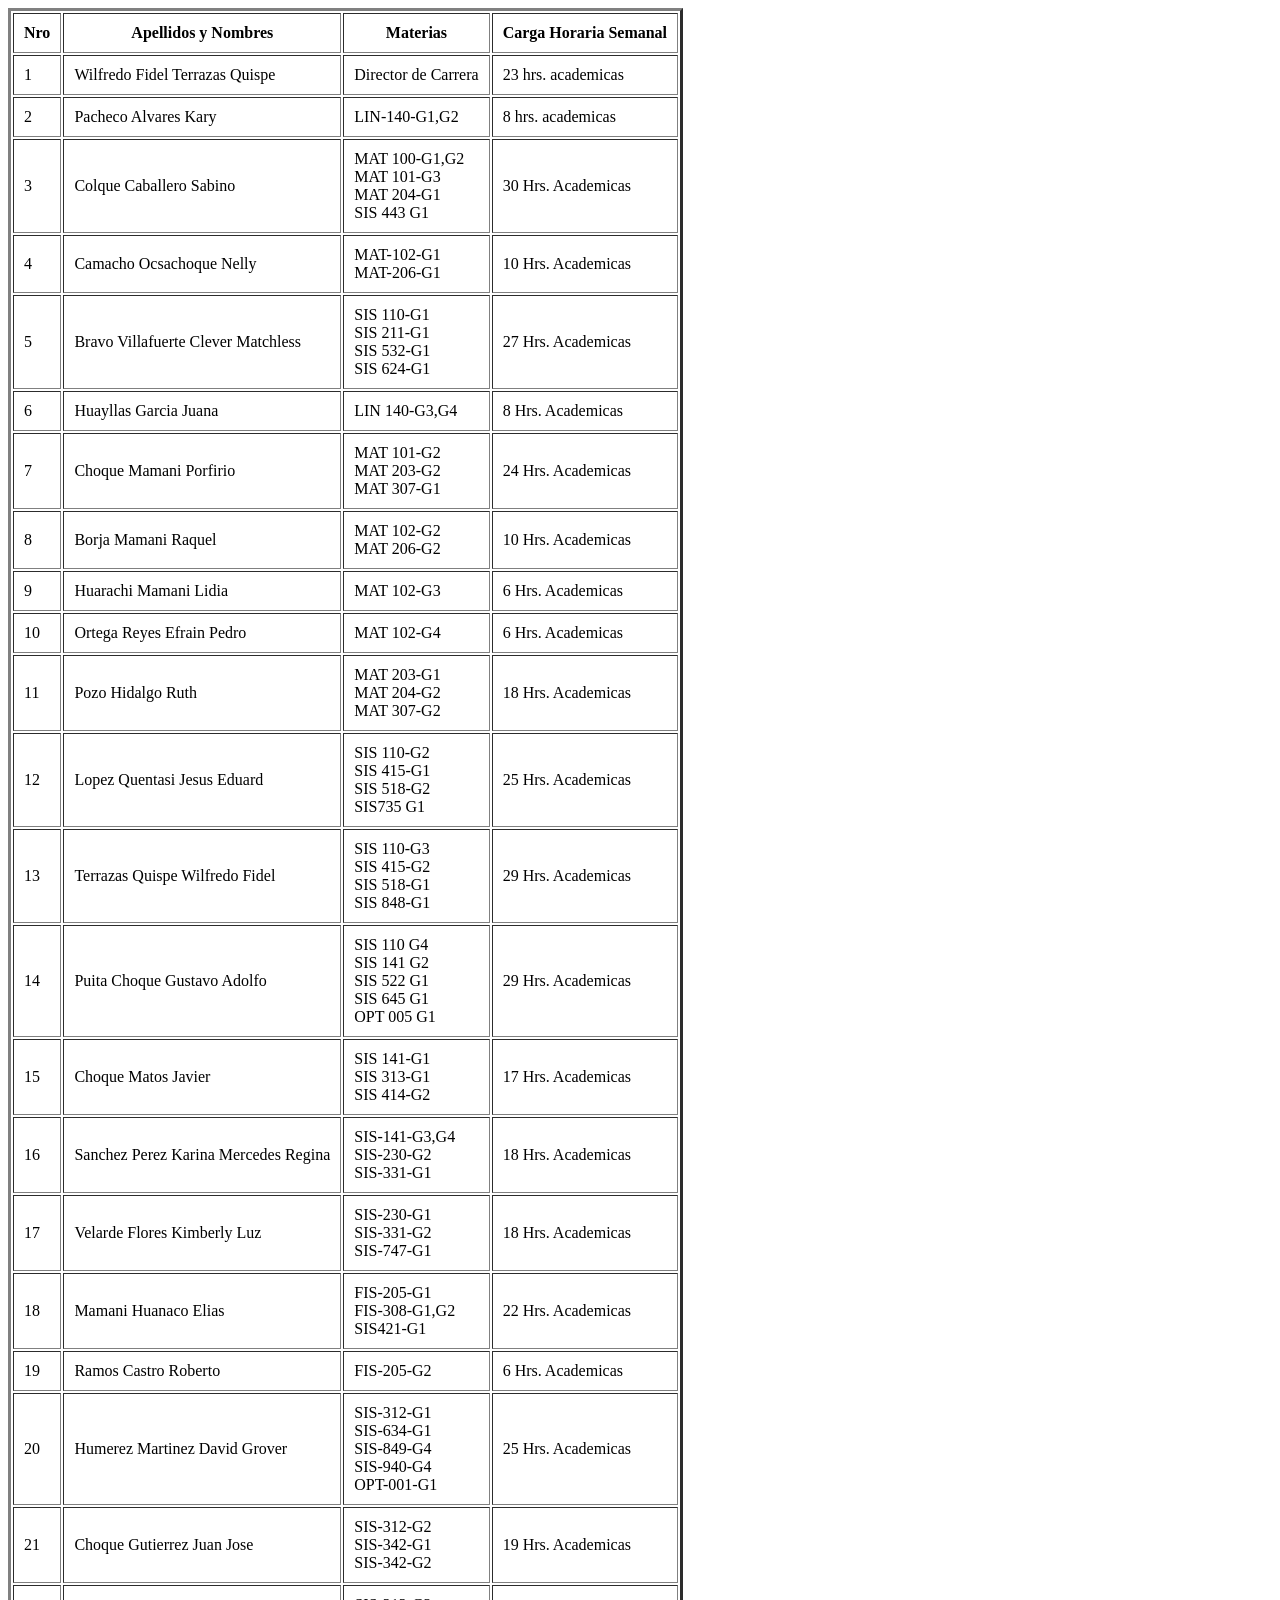
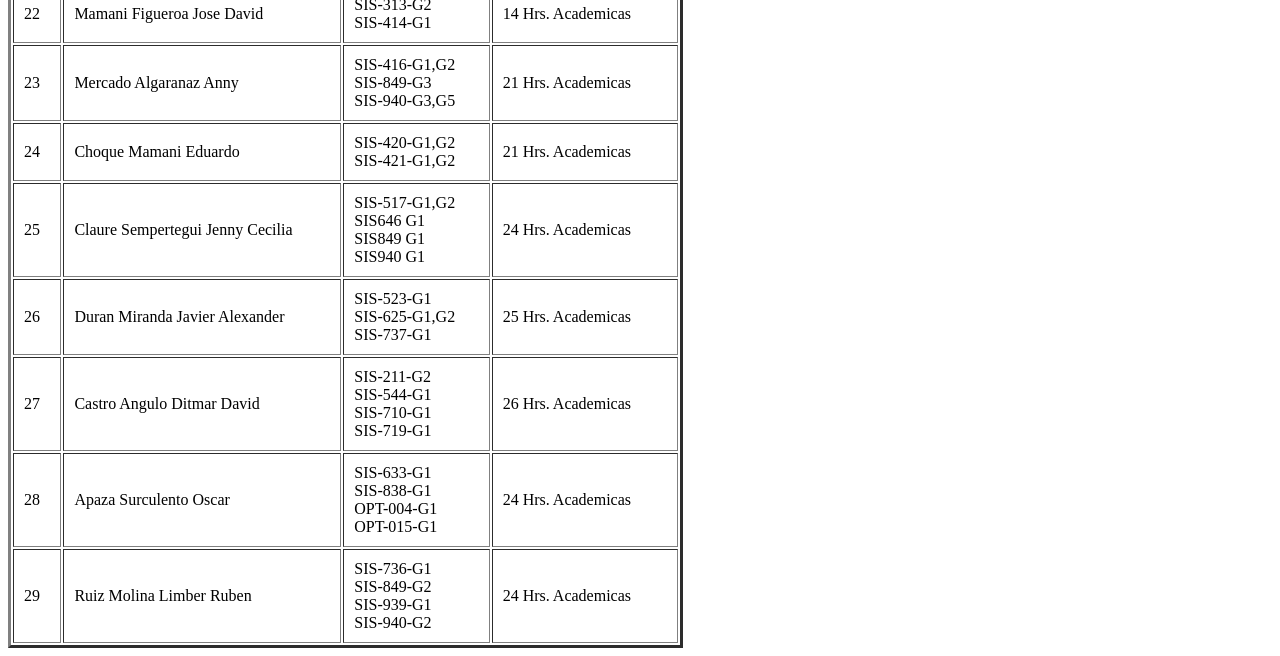
<file: docentes.html>
<!DOCTYPE html>

<html>
<head>
  <meta http-equiv="CONTENT-TYPE" content="text/html; charset=UTF-8">
  <meta name="viewport" content="width=divice-width,initial-scale=1.0a">
  <title>document</title>
</head>
<body>
  <table border="3" cellpadding="10" cellspadding="5">
    <thead>
      <tr>
        <th>Nro</th>
        <th>Apellidos y Nombres</th>
        <th>Materias</th>
        <th>Carga Horaria Semanal</th>
      </tr>
    </thead>
    <tbody>
      <tr>
        <td>1</td>
        <td>Wilfredo Fidel Terrazas Quispe</td>
        <td>Director de Carrera</td>
        <td>23 hrs. academicas</td>
      </tr>
      <tr>
        <td>2</td>
        <td>Pacheco Alvares Kary</td>
        <td>LIN-140-G1,G2</td>
        <td>8 hrs. academicas</td>
      </tr>
      <tr>
        <td>3</td>
        <td>Colque Caballero Sabino</td>
        <td>MAT 100-G1,G2 <br />MAT 101-G3 <br />MAT 204-G1 <br />SIS 443 G1</td>
        <td>30 Hrs. Academicas</td>
      </tr>
      <tr>
          <td>4</td>
          <td>Camacho Ocsachoque Nelly</td>
          <td>MAT-102-G1 <br />MAT-206-G1</td>
          <td>10 Hrs. Academicas</td>
      </tr>
      <tr>
          <td>5</td>
          <td>Bravo Villafuerte Clever Matchless</td>
          <td>SIS 110-G1 <br />SIS 211-G1 <br />SIS 532-G1 <br />SIS 624-G1</td>
          <td>27 Hrs. Academicas</td>
      </tr>
      <tr>
          <td>6</td>
          <td>Huayllas Garcia Juana</td>
          <td>LIN 140-G3,G4</td>
          <td>8 Hrs. Academicas</td>
        </tr>
        <tr>
          <td>7</td>
          <td>Choque Mamani Porfirio</td>         
          <td>MAT 101-G2 <br />MAT 203-G2 <br />MAT 307-G1</td>
          <td> 24 Hrs. Academicas</td>
        </tr>
        <tr>
          <td>8</td>
          <td>Borja Mamani Raquel</td>
          <td>MAT 102-G2 <br />MAT 206-G2</td>
          <td>10 Hrs. Academicas</td>
        </tr>
        <tr>
          <td>9</td>
          <td>Huarachi Mamani Lidia</td>
          <td>MAT 102-G3</td>
          <td>6 Hrs. Academicas</td>
        </tr>
        <tr>
          <td>10</td>
          <td>Ortega Reyes Efrain Pedro</td>
          <td>MAT 102-G4</td>
          <td>6 Hrs. Academicas</td>
        </tr>
        <tr>
          <td>11</td>
          <td>Pozo Hidalgo Ruth</td>
          <td>MAT 203-G1 <br />MAT 204-G2 <br />MAT 307-G2</td>
          <td>18 Hrs. Academicas</td>
        </tr>
        <tr>
          <td>12</td>
          <td>Lopez Quentasi Jesus Eduard</td>
          <td>SIS 110-G2 <br />SIS 415-G1 <br />SIS 518-G2 <br />SIS735 G1</td>
          <td> 25 Hrs. Academicas</td>
        </tr>
        <tr>
          <td>13</td>
          <td>Terrazas Quispe Wilfredo Fidel</td>
          <td>SIS 110-G3 <br />SIS 415-G2 <br />SIS 518-G1 <br />SIS 848-G1</td>
          <td> 29 Hrs. Academicas</td>
        </tr>
        <tr>
          <td>14</td>
          <td>Puita Choque Gustavo Adolfo</td>
          <td>SIS 110 G4 <br />SIS 141 G2 <br />SIS 522 G1 <br />SIS 645 G1 <br />OPT 005 G1</td>
          <td>29 Hrs. Academicas</td>
        </tr>
        <tr>
          <td>15</td>
          <td>Choque Matos Javier</td>
          <td>SIS 141-G1 <br />SIS 313-G1 <br />SIS 414-G2</td>
          <td>17 Hrs. Academicas</td>
        </tr>
        <tr>
          <td>16</td>
          <td>Sanchez Perez Karina Mercedes Regina</td>
          <td>SIS-141-G3,G4 <br />SIS-230-G2 <br />SIS-331-G1</td>
          <td> 18 Hrs. Academicas</td>
        </tr>
        <tr>
          <td>17</td>
          <td>Velarde Flores Kimberly Luz</td>
          <td>SIS-230-G1 <br />SIS-331-G2 <br />SIS-747-G1</td>
          <td> 18 Hrs. Academicas</td>
        </tr>
        <tr>
          <td>18</td>
          <td>Mamani Huanaco Elias</td>
          <td>FIS-205-G1 <br />FIS-308-G1,G2 <br />SIS421-G1</td>
          <td> 22 Hrs. Academicas</td>
        </tr>
        <tr>
          <td>19</td>
          <td>Ramos Castro Roberto</td>
          <td>FIS-205-G2</td>
          <td> 6 Hrs. Academicas</td>
        </tr>
        <tr>
          <td>20</td>
          <td>Humerez Martinez David Grover</td>
          <td>SIS-312-G1 <br />SIS-634-G1 <br />SIS-849-G4 <br />SIS-940-G4 <br />OPT-001-G1</td>
          <td> 25 Hrs. Academicas</td>
        </tr>
        <tr>
          <td>21</td>
          <td>Choque Gutierrez Juan Jose</td>
          <td>SIS-312-G2 <br />SIS-342-G1 <br />SIS-342-G2</td>
          <td>19 Hrs. Academicas</td>
        </tr>
        <tr>
          <td>22</td>
          <td>Mamani Figueroa Jose David</td>
          <td>SIS-313-G2 <br />SIS-414-G1</td>
          <td> 14 Hrs. Academicas</td>
        </tr>
        <tr>
          <td>23</td>
          <td>Mercado Algaranaz Anny</td>
          <td>SIS-416-G1,G2 <br />SIS-849-G3 <br />SIS-940-G3,G5</td>
          <td> 21 Hrs. Academicas</td>
        </tr>
        <tr>
          <td>24</td>
          <td>Choque Mamani Eduardo</td>
          <td>SIS-420-G1,G2 <br />SIS-421-G1,G2</td>
          <td> 21 Hrs. Academicas</td>
        </tr>
        <tr>
          <td>25</td>
          <td>Claure Sempertegui Jenny Cecilia</td>
          <td>SIS-517-G1,G2 <br />SIS646 G1 <br />SIS849 G1 <br />SIS940 G1</td>
          <td> 24 Hrs. Academicas</td>
        </tr>
        <tr>
          <td>26</td>
          <td>Duran Miranda Javier Alexander</td>
          <td>SIS-523-G1 <br />SIS-625-G1,G2 <br />SIS-737-G1</td>
          <td> 25 Hrs. Academicas</td>
        </tr>
        <tr>
          <td>27</td>
          <td>Castro Angulo Ditmar David</td>
          <td>SIS-211-G2 <br />SIS-544-G1 <br />SIS-710-G1 <br />SIS-719-G1</td>
          <td> 26 Hrs. Academicas</td>
        </tr>
        <tr>
          <td>28</td>
          <td>Apaza Surculento Oscar</td>
          <td>SIS-633-G1 <br />SIS-838-G1 <br />OPT-004-G1 <br />OPT-015-G1</td>
          <td> 24 Hrs. Academicas</td>
        </tr>
        <tr>
          <td>29</td>
          <td>Ruiz Molina Limber Ruben</td>
          <td>SIS-736-G1 <br />SIS-849-G2 <br />SIS-939-G1 <br />SIS-940-G2</td>
          <td>24 Hrs. Academicas</td>
        </tr>
      
      
    </tbody>
  </table>
</body>
</html>
</file>
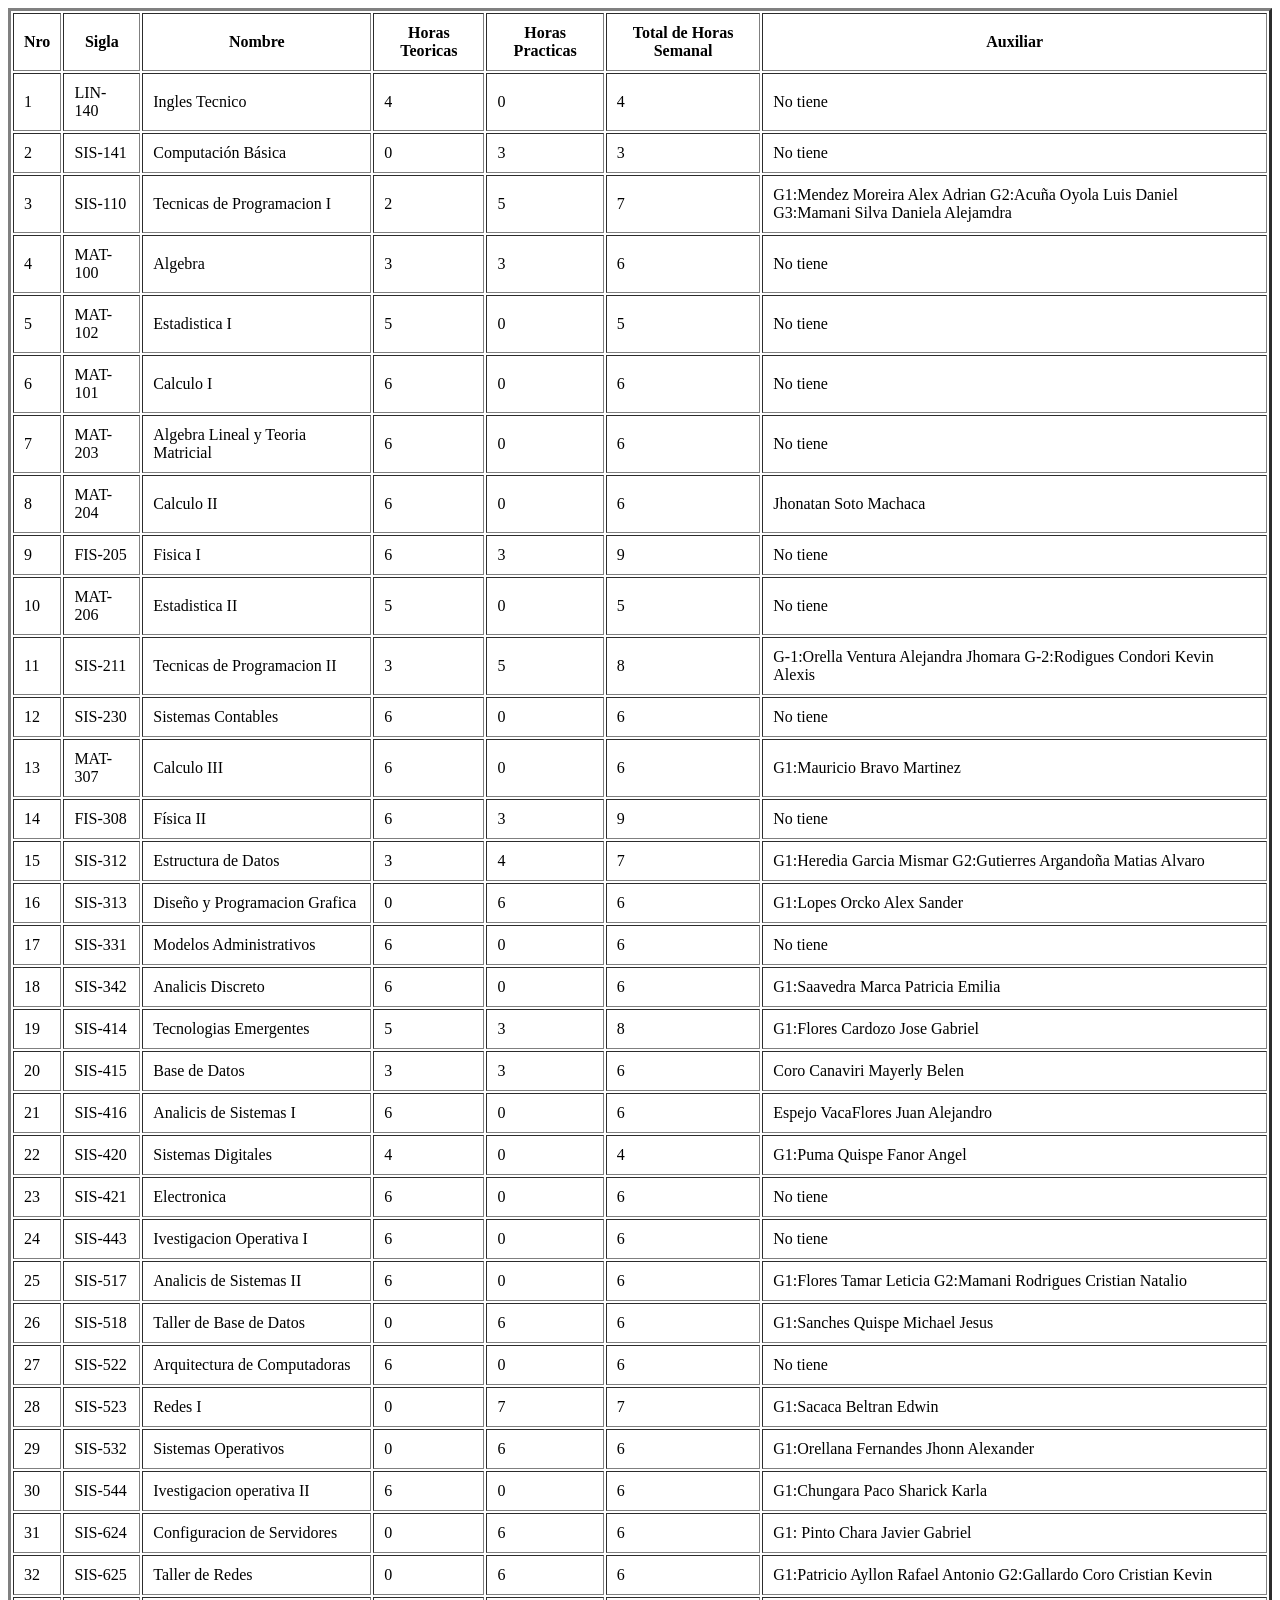
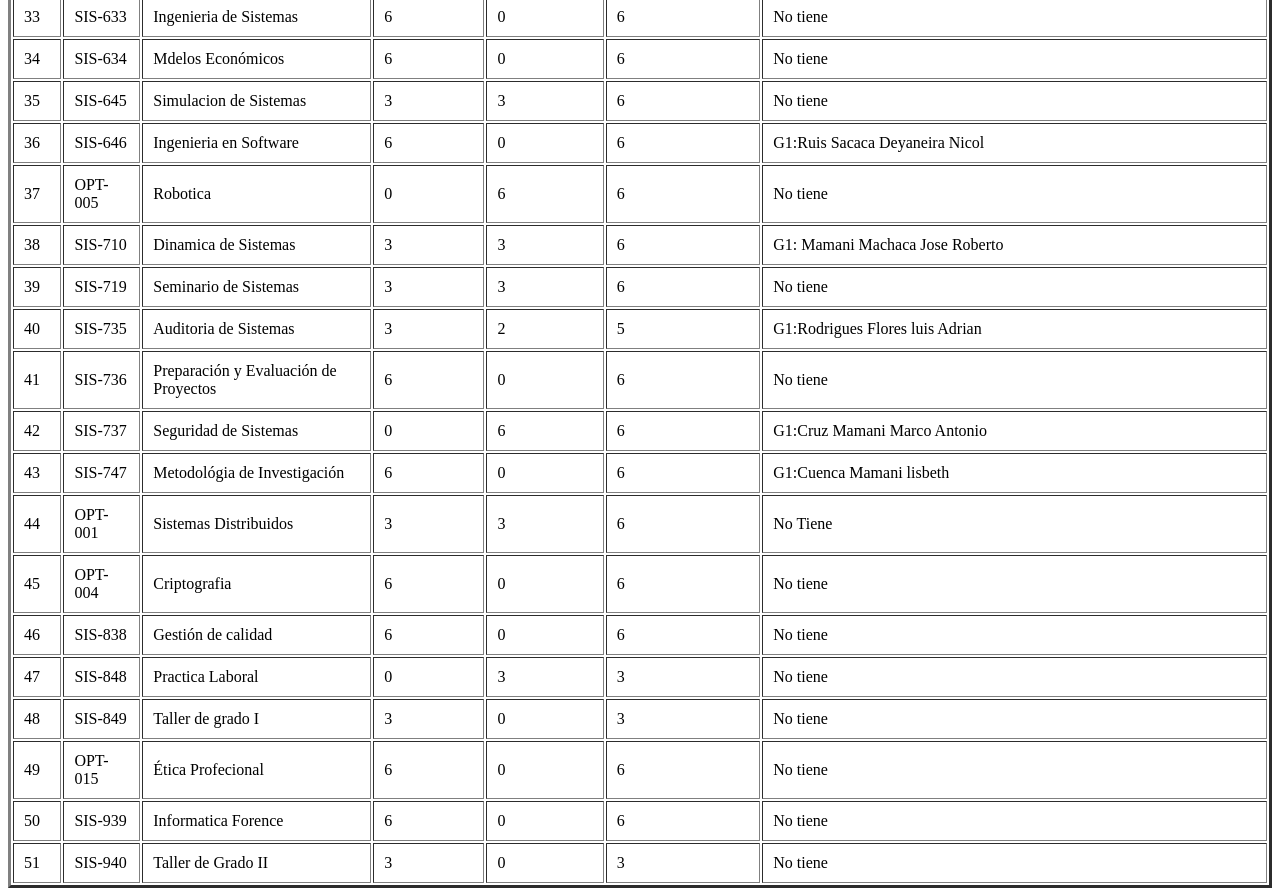
<file: materias.html>
<!DOCTYPE html>
<html lang="en">
<head>
    <meta http-equiv="CONTENT-TYPE" content="text/html; charset=UTF-8">
    <meta name="viewport" content="width=divice-width>, initial-scale=1.0">
    <title>Document</title>
</head>
<body>
  <table BORDER="3" cellpadding="10" cellspadding="5">
      <thead>
        <tr>
          <th>Nro</th>
          <th>Sigla</th>
          <th>Nombre</th>
          <th>Horas Teoricas</th>
          <th>Horas Practicas</th>
          <th>Total de Horas Semanal</th>
          <th>Auxiliar</th>
        </tr>
      </thead>
    <tbody>
      <tr>
        <td>1</td>
        <td>LIN-140</td>
        <td>Ingles Tecnico</td>
        <td>4</td>
        <td>0</td>
        <td>4</td>
        <td>No tiene</td>
      </tr>
      <tr>
        <td>2</td>
        <td>SIS-141</td>
        <td>Computación Básica</td>
        <td>0</td>
        <td>3</td>
        <td>3</td>
        <td>No tiene</td>
      </tr>
      <tr>
        <td>3</td>
        <td>SIS-110</td>
        <td>Tecnicas de Programacion I</td>
        <td>2</td>
        <td>5</td>
        <td>7</td>
        <td>G1:Mendez Moreira Alex Adrian 
            G2:Acuña Oyola Luis Daniel
            G3:Mamani Silva Daniela Alejamdra
        </td>
      </tr>
      <tr>
        <td>4</td>
        <td>MAT-100</td>
        <td>Algebra</td>
        <td>3</td>
        <td>3</td>
        <td>6</td>
        <td>No tiene</td>
      </tr>
      <tr>
        <td>5</td>
        <td>MAT-102</td>
        <td>Estadistica I</td>
        <td>5</td>
        <td>0</td>
        <td>5</td>
        <td>No tiene</td>
      </tr>
      <tr>
        <td>6</td>
        <td>MAT-101</td>
        <td>Calculo I</td>
        <td>6</td>
        <td>0</td>
        <td>6</td>
        <td>No tiene</td>
      </tr>
      <tr>
        <td>7</td>
        <td>MAT-203</td>
        <td>Algebra Lineal y Teoria Matricial</td>
        <td>6</td>
        <td>0</td>
        <td>6</td>
        <td>No tiene</td>
      </tr>
      <tr>
        <td>8</td>
        <td>MAT-204</td>
        <td>Calculo II</td>
        <td>6</td>
        <td>0</td>
        <td>6</td>
        <td>Jhonatan Soto Machaca</td>
      </tr>
      <tr>
        <td>9</td>
        <td>FIS-205</td>
        <td>Fisica I</td>
        <td>6</td>
        <td>3</td>
        <td>9</td>
        <td>No tiene</td>
      </tr>
      <tr>
        <td>10</td>
        <td>MAT-206</td>
        <td>Estadistica II</td>
        <td>5</td>
        <td>0</td>
        <td>5</td>
        <td>No tiene</td>
      </tr>
      <tr>
        <td>11</td>
        <td>SIS-211</td>
        <td>Tecnicas de Programacion II</td>
        <td>3</td>
        <td>5</td>
        <td>8</td>
        <td>
          G-1:Orella Ventura Alejandra Jhomara
          G-2:Rodigues Condori Kevin Alexis
        </td>
      </tr>
      <tr>
        <td>12</td>
        <td>SIS-230</td>
        <td>Sistemas Contables</td>
        <td>6</td>
        <td>0</td>
        <td>6</td>
        <td>No tiene</td>
      </tr>
      <tr>
        <td>13</td>
        <td>MAT-307</td>
        <td>Calculo III</td>
        <td>6</td>
        <td>0</td>
        <td>6</td>
        <td>G1:Mauricio Bravo Martinez</td>
      </tr>
      <tr>
        <td>14</td>
        <td>FIS-308</td>
        <td>Física II</td>
        <td>6</td>
        <td>3</td>
        <td>9</td>
        <td>No tiene</td>
      </tr>
      <tr>
        <td>15</td>
        <td>SIS-312</td>
        <td>Estructura de Datos</td>
        <td>3</td>
        <td>4</td>
        <td>7</td>
        <td>
          G1:Heredia Garcia Mismar
          G2:Gutierres Argandoña Matias Alvaro
        </td>
      </tr>
      <tr>
        <td>16</td>
        <td>SIS-313</td>
        <td>Diseño y Programacion Grafica</td>
        <td>0</td>
        <td>6</td>
        <td>6</td>
        <td>G1:Lopes Orcko Alex Sander</td>
      </tr>
      <tr>
        <td>17</td>
        <td>SIS-331</td>
        <td>Modelos Administrativos</td>
        <td>6</td>
        <td>0</td>
        <td>6</td>
        <td>No tiene</td>
      </tr>
      <tr>
        <td>18</td>
        <td>SIS-342</td>
        <td>Analicis Discreto</td>
        <td>6</td>
        <td>0</td>
        <td>6</td>
        <td>G1:Saavedra Marca Patricia Emilia</td>
      </tr>
      <tr>
        <td>19</td>
        <td>SIS-414</td>
        <td>Tecnologias Emergentes</td>
        <td>5</td>
        <td>3</td>
        <td>8</td>
        <td>G1:Flores Cardozo Jose Gabriel</td>
      </tr>
      <tr>
        <td>20</td>
        <td>SIS-415</td>
        <td>Base de Datos</td>
        <td>3</td>
        <td>3</td>
        <td>6</td>
        <td>Coro Canaviri Mayerly Belen</td>
      </tr>
      <tr>
        <td>21</td>
        <td>SIS-416</td>
        <td>Analicis de Sistemas I</td>
        <td>6</td>
        <td>0</td>
        <td>6</td>
        <td>Espejo VacaFlores Juan Alejandro </td>
      </tr>
      <tr>
        <td>22</td>
        <td>SIS-420</td>
        <td>Sistemas Digitales</td>
        <td>4</td>
        <td>0</td>
        <td>4</td>
        <td>G1:Puma Quispe Fanor Angel</td>
      </tr>
      <tr>
        <td>23</td>
        <td>SIS-421</td>
        <td>Electronica</td>
        <td>6</td>
        <td>0</td>
        <td>6</td>
        <td>No tiene</td>
      </tr>
      <tr>
        <td>24</td>
        <td>SIS-443</td>
        <td>Ivestigacion Operativa I</td>
        <td>6</td>
        <td>0</td>
        <td>6</td>
        <td>No tiene</td>
      </tr>
      <tr>
        <td>25</td>
        <td>SIS-517</td>
        <td>Analicis de Sistemas II</td>
        <td>6</td>
        <td>0</td>
        <td>6</td>
        <td>
          G1:Flores Tamar Leticia
          G2:Mamani Rodrigues Cristian Natalio
        </td>
      </tr>
      <tr>
        <td>26</td>
        <td>SIS-518</td>
        <td>Taller de Base de Datos</td>
        <td>0</td>
        <td>6</td>
        <td>6</td>
        <td>G1:Sanches Quispe Michael Jesus</td>
      </tr>
      <tr>
        <td>27</td>
        <td>SIS-522</td>
        <td>Arquitectura de Computadoras</td>
        <td>6</td>
        <td>0</td>
        <td>6</td>
        <td>No tiene</td>
      </tr>
      <tr>
        <td>28</td>
        <td>SIS-523</td>
        <td>Redes I</td>
        <td>0</td>
        <td>7</td>
        <td>7</td>
        <td>G1:Sacaca Beltran Edwin</td>
      </tr>
      <tr>
        <td>29</td>
        <td>SIS-532</td>
        <td>Sistemas Operativos</td>
        <td>0</td>
        <td>6</td>
        <td>6</td>
        <td>G1:Orellana Fernandes Jhonn Alexander</td>
      </tr>
      <tr>
        <td>30</td>
        <td>SIS-544</td>
        <td>Ivestigacion operativa II</td>
        <td>6</td>
        <td>0</td>
        <td>6</td>
        <td>G1:Chungara Paco Sharick Karla</td>
      </tr>
      <tr>
        <td>31</td>
        <td>SIS-624</td>
        <td>Configuracion de Servidores</td>
        <td>0</td>
        <td>6</td>
        <td>6</td>
        <td>G1: Pinto Chara Javier Gabriel</td>
      </tr>
      <tr>
        <td>32</td>
        <td>SIS-625</td>
        <td>Taller de Redes</td>
        <td>0</td>
        <td>6</td>
        <td>6</td>
        <td>
          G1:Patricio Ayllon Rafael Antonio 
          G2:Gallardo Coro Cristian Kevin
        </td>
      </tr>
      <tr>
        <td>33</td>
        <td>SIS-633</td>
        <td>Ingenieria de Sistemas</td>
        <td>6</td>
        <td>0</td>
        <td>6</td>
        <td>No tiene</td>
      </tr>
      <tr>
        <td>34</td>
        <td>SIS-634</td>
        <td>Mdelos Económicos</td>
        <td>6</td>
        <td>0</td>
        <td>6</td>
        <td>No tiene</td>
      </tr>
      <tr>
        <td>35</td>
        <td>SIS-645</td>
        <td>Simulacion de Sistemas</td>
        <td>3</td>
        <td>3</td>
        <td>6</td>
        <td>No tiene</td>
      </tr>
      <tr>
        <td>36</td>
        <td>SIS-646</td>
        <td>Ingenieria en Software</td>
        <td>6</td>
        <td>0</td>
        <td>6</td>
        <td>G1:Ruis Sacaca Deyaneira Nicol</td>
      </tr>
      <tr>
        <td>37</td>
        <td>OPT- 005</td>
        <td>Robotica</td>
        <td>0</td>
        <td>6</td>
        <td>6</td>
        <td>No tiene</td>
      </tr>
      <tr>
        <td>38</td>
        <td>SIS-710</td>
        <td>Dinamica de Sistemas</td>
        <td>3</td>
        <td>3</td>
        <td>6</td>
        <td>G1: Mamani Machaca Jose Roberto</td>
      </tr>
      <tr>
        <td>39</td>
        <td>SIS-719</td>
        <td>Seminario de Sistemas</td>
        <td>3</td>
        <td>3</td>
        <td>6</td>
        <td>No tiene</td>
      </tr>
      <tr>
        <td>40</td>
        <td>SIS-735</td>
        <td>Auditoria de Sistemas</td>
        <td>3</td>
        <td>2</td>
        <td>5</td>
        <td>G1:Rodrigues Flores luis Adrian</td>
      </tr>
      <tr>
        <td>41</td>
        <td>SIS-736</td>
        <td>Preparación y Evaluación de Proyectos</td>
        <td>6</td>
        <td>0</td>
        <td>6</td>
        <td>No tiene</td>
      </tr>
      <tr>
        <td>42</td>
        <td>SIS-737</td>
        <td>Seguridad de Sistemas</td>
        <td>0</td>
        <td>6</td>
        <td>6</td>
        <td>G1:Cruz Mamani Marco Antonio</td>
      </tr>
      <tr>
        <td>43</td>
        <td>SIS-747</td>
        <td>Metodológia de Investigación</td>
        <td>6</td>
        <td>0</td>
        <td>6</td>
        <td>G1:Cuenca Mamani lisbeth</td>
      </tr>
      <tr>
        <td>44</td>
        <td>OPT-001</td>
        <td>Sistemas Distribuidos</td>
        <td>3</td>
        <td>3</td>
        <td>6</td>
        <td>No Tiene</td>
      </tr>
      <tr>
        <td>45</td>
        <td>OPT-004</td>
        <td>Criptografia</td>
        <td>6</td>
        <td>0</td>
        <td>6</td>
        <td>No tiene</td>
      </tr>
      <tr>
        <td>46</td>
        <td>SIS-838</td>
        <td>Gestión de calidad</td>
        <td>6</td>
        <td>0</td>
        <td>6</td>
        <td>No tiene</td>
      </tr>
      <tr>
        <td>47</td>
        <td>SIS-848</td>
        <td>Practica Laboral</td>
        <td>0</td>
        <td>3</td>
        <td>3</td>
        <td>No tiene</td>
      </tr>
      <tr>
        <td>48</td>
        <td>SIS-849</td>
        <td>Taller de grado I</td>
        <td>3</td>
        <td>0</td>
        <td>3</td>
        <td>No tiene</td>
      </tr>
      <tr>
        <td>49</td>
        <td>OPT-015</td>
        <td>Ética Profecional</td>
        <td>6</td>
        <td>0</td>
        <td>6</td>
        <td>No tiene</td>
      </tr>
      <tr>
        <td>50</td>
        <td>SIS-939</td>
        <td>Informatica Forence</td>
        <td>6</td>
        <td>0</td>
        <td>6</td>
        <td>No tiene</td>
      </tr>
      <tr>
        <td>51</td>
        <td>SIS-940</td>
        <td>Taller de Grado II</td>
        <td>3</td>
        <td>0</td>
        <td>3</td>
        <td>No tiene</td>
      </tr>
    </tbody>
  </table>
</body>
</html>
</file>
